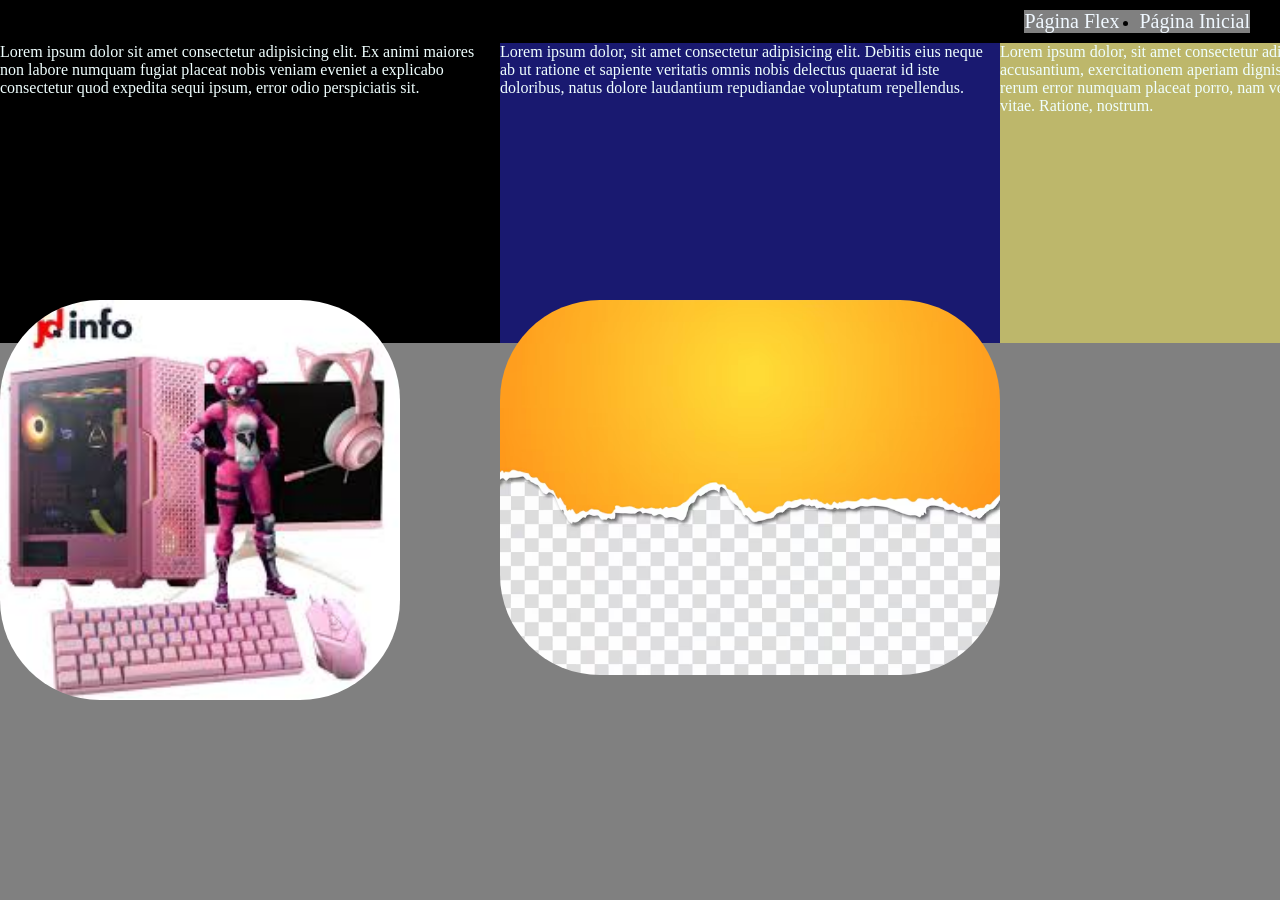
<file: index.html>
<!DOCTYPE html>
<html lang="pt-BR">
<head>
    <meta charset="UTF-8">
    <meta name="viewport" content="width=device-width, initial-scale=1.0">
    <title>Document</title>
    <link rel="stylesheet" href="css/style.css">
    <link rel="stylesheet" href="css/flex.css">
</head>
<body>
    <nav>
        <i class="teste fa-regular fa-face-angry"></i>
        <ul>
            <li><a href="flex.html">Página Flex</a></li>
            <li><a href="index.html">Página Inicial</a></li>
        </ul>
    </nav>
    <p class="p1">Lorem ipsum dolor sit amet consectetur adipisicing elit. Ex animi maiores non labore numquam fugiat placeat nobis veniam eveniet a explicabo consectetur quod expedita sequi ipsum, error odio perspiciatis sit.</p> 

    <p class="p2">Lorem ipsum dolor, sit amet consectetur adipisicing elit. Debitis eius neque ab ut ratione et sapiente veritatis omnis nobis delectus quaerat id iste doloribus, natus dolore laudantium repudiandae voluptatum repellendus.</p>

    <p class="p3">Lorem ipsum dolor, sit amet consectetur adipisicing elit. Eligendi accusantium, exercitationem aperiam dignissimos tempore facilis nesciunt rerum error numquam placeat porro, nam voluptatibus labore eveniet sunt vel vitae. Ratione, nostrum.</p>
    
    <img class="img1" src="img\images pc gamer.jpg" alt="fort">
    <img class="img2" src="img/cor-amarela-rasgada-vetor-de-fundo-de-efeito-de-papel-rasgado_1055-11053.avif" alt="img2">


</body>
</html>
</file>
<file: css/style.css>
*{
    padding: 0;
    margin: 0;
    box-sizing: border-box ;
    background-color: gray;


}

.p1,.p2,.p3
{

    width: 500px ;
    height: 300px; 
    color: azure;

}

.p1 
{
    position: absolute;
    background-color: black;




}
.p2
{
    position: absolute;
    left: 500px;
    background-color: midnightblue;




}
.p3
{
    position: absolute;
    left: 1000px;
    background-color: darkkhaki;




}
.img1
    {
    position: absolute;

    top: 300px;
    border-radius: 100px;
    width: 400px;
}
.img2
    {
    position: absolute;

    left: 500px;
    top: 300px;
    border-radius: 100px;
    width: 500px;

}
</file>
<file: css/flex.css>
.container
{
background-color: aliceblue;
height: 100vh;
margin: 0 5% 0 5%;
display: flex;
justify-content: space-between;
flex-wrap: wrap;
}

.teste{
font-size: 40px;
color: aliceblue;
}

nav{
    background-color: black;
    padding: 10px 30px 10px 10px;
    display: flex;
    justify-content: space-between;
}

ul{
    display: flex;
    align-items: center;
    gap: 20px;
}

a{
    font-size: 20px;
    color: aliceblue;
    text-decoration: none;
}


.bloco1
{
    width: 200px ;
    height: 300px; 
    background-color: rgb(196, 220, 236);
    left: 500px;


}
.bloco2
{
    width: 200px ;
    height: 300px; 
    background-color: rgb(144, 180, 214);
    left: 500px;


}
.bloco3
{
    width: 200px ;
    height: 300px; 
    background-color: rgb(99, 166, 221);
    left: 500px;


}
.bloco4
{
    width: 200px ;
    height: 300px; 
    background-color: rgb(32, 88, 134);
    left: 500px;
    border: 30px;


}
</file>
